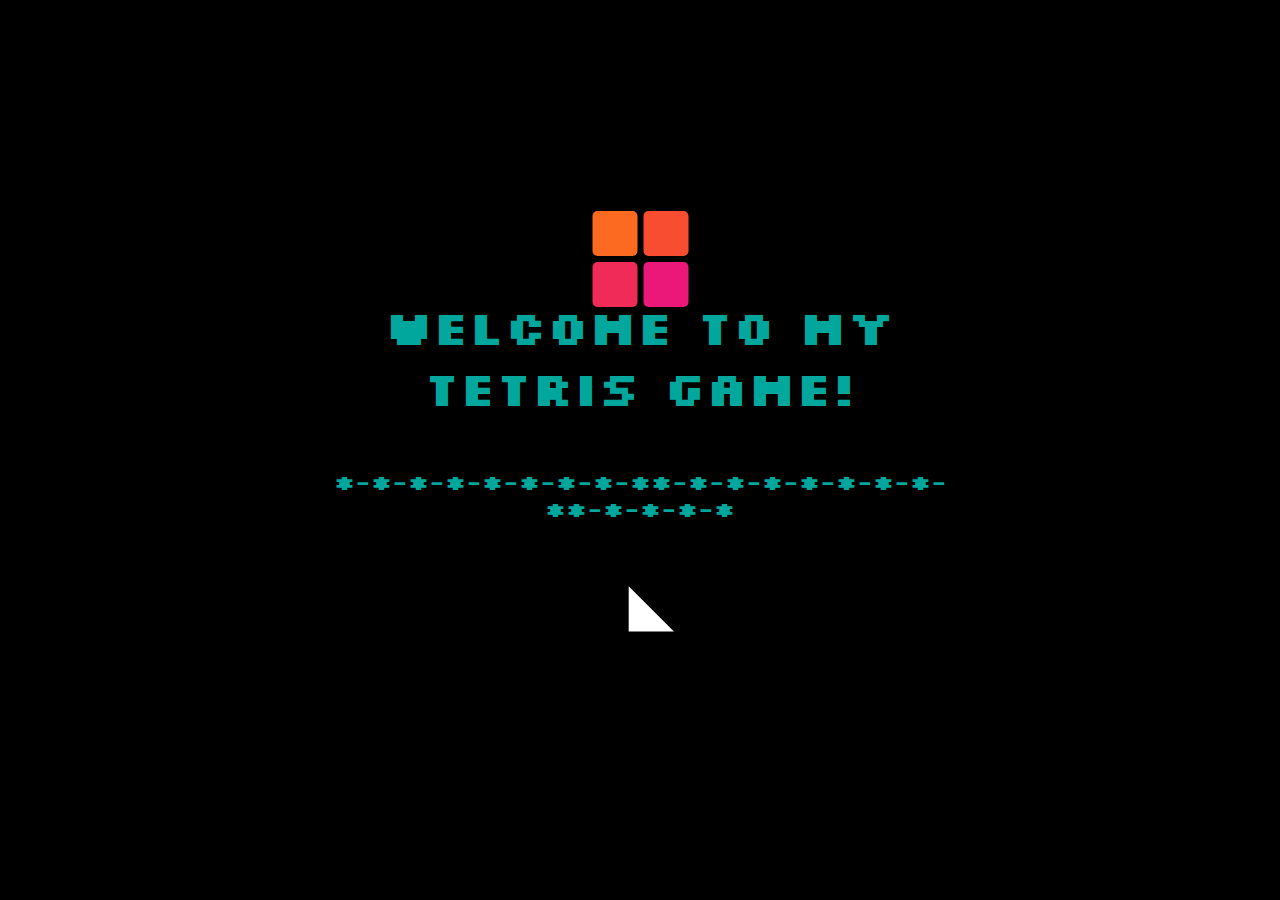
<file: welcome.html>
<!DOCTYPE html>
<html>
<head>
    <link rel="icon" href="assets/tetris.png" type="image/x-icon">
  <title>Tetris</title>
  <!-- <link rel="stylesheet" href="style.css"> -->
  <link href="https://fonts.googleapis.com/css?family=Press+Start+2P" rel="stylesheet">
  <link rel="preconnect" href="https://fonts.googleapis.com">
<link rel="preconnect" href="https://fonts.gstatic.com" crossorigin>
<link href="https://fonts.googleapis.com/css2?family=Silkscreen:wght@400;700&display=swap" rel="stylesheet">
</head>
<style type="text/css">
    body {
  display: flex;
  justify-content: center;
  align-items: center;
  height: 100vh;
  margin: 0;
  background-color: black;
  /* background-image: url(assets/images/bg1.jpg); */
  background-repeat: no-repeat;
  background-size: cover;
}
    .welcome-container {
  position: absolute;
  top: 50%;
  left: 50%;
  transform: translate(-50%, -50%);
  text-align: center;
  color:#01A69D;
  font-family: 'Silkscreen', cursive;
  font-size: 2rem;
}

.arrow-container {
  margin-top: 1rem;
  /* background-color: #94321A; */
}

/* .arrow {
  border: solid white;
  border-width: 0 0.5rem 0.5rem 0;
  display: inline-block;
  padding: 0.5rem;
  transform: rotate(45deg);
  -webkit-transform: rotate(45deg);
} */

.down {
  transform: rotate(45deg);
  -webkit-transform: rotate(45deg);
}
@keyframes jump {
  0% {
    transform: translateY(0);
  }
  50% {
    transform: translateY(-15px); /* Adjust the height of the jump */
  }
  100% {
    transform: translateY(0);
  }
}

.arrow {
  display: inline-block;
  width: 0; 
  height: 0; 
  border-left: 2rem solid transparent; /* Adjust the size */
  border-right: 2rem solid transparent; /* Adjust the size */
  border-top: 2rem solid white; /* Arrow color */
  margin-top: 2rem; /* Space above the arrow */
  animation: jump 0.5s infinite; /* Keep the jumping animation */
}
.container {
  width: 105px;
  height: 100px;
  position: absolute;
  bottom: 60%;
  left: 50%;
  transform: translate(-50%, -50%);
  margin: auto;
  text-align: center;
  animation: rotate-move 5s cubic-bezier(.5,0,.5,1) infinite;
}

.elem {
  width: 45px;
  height: 45px;
  display: inline-block;
  margin: 1px;
  border-radius: 5px;
}

.elem-1 {
  background-color: #fc6a21;
  animation: elem-1-move 5s linear infinite;
}

.elem-2 {
  background-color: #f84d30;
  animation: elem-2-move 5s linear infinite;
}

.elem-3 {
  background-color: #f02b57;
  animation: elem-3-move 5s linear infinite;
}

.elem-4 {
  background-color: #ec1879;
  animation: elem-4-move 5s linear infinite;
}

@keyframes elem-1-move {
  5%, 95% {transform: translate(0, 0)}
  11.6%, 21.6%, 78.2%, 88.2% {transform: translate(-27px, 0px)}
  28.3%, 38.3%, 61.6%, 71.6% {transform: translate(-27px, 51px)}
  44.9%, 59.9% {transform: translate(-27px, 51px)}
}

@keyframes elem-2-move {
  5%, 95% {transform: translate(0, 0)}
  11.6%, 21.6%, 78.2%, 88.2% {transform: translate(-27px, 0px)}
  28.3%, 38.3%, 61.6%, 71.6% {transform: translate(-27px, 0px)}
  44.9%, 59.9% {transform: translate(25px, 0px)}
}

@keyframes elem-3-move {
  5%, 95% {transform: translate(0, 0)}
  11.6%, 21.6%, 78.2%, 88.2% {transform: translate(25px, 0px)}
  28.3%, 38.3%, 61.6%, 71.6% {transform: translate(25px, 0px)}
  44.9%, 59.9% {transform: translate(25px, 0px)}
}

@keyframes elem-4-move {
  5%, 95% {transform: translate(0, 0)}
  11.6%, 21.6%, 78.2%, 88.2% {transform: translate(25px, 0px)}
  28.3%, 38.3%, 61.6%, 71.6% {transform: translate(25px, 0px)}
  44.9%, 59.9% {transform: translate(25px, 0px)}
}

@keyframes rotate-move {
  15.6%, 17.6%, 48.9%, 50.9%, 82.2%, 84.2% {transform: translate(-50%, -50%) rotate(360deg)}
  0%, 32.3%, 34.3%, 65.6%, 67.6%, 99% {transform: translate(-50%, -50%) rotate(0)}
}
</style>
<body>
    <div class="container">
        <div class="elem elem-1"></div>
        <div class="elem elem-2"></div>
        <div class="elem elem-3"></div>
        <div class="elem elem-4"></div>
      </div>
  <div class="welcome-container">
    <h2>Welcome to My Tetris Game!</h2>
    <h6>*-*-*-*-*-*-*-*-**-*-*-*-*-*-*-*-**-*-*-*-*</h6>
    <!-- <p>Click the arrow to start the game.</p> -->
    <div class="arrow-container">
      <a href="index.html" id="start-game">
        <i class="arrow down"></i>
      </a>
    </div>
  </div>

  <script>
    document.getElementById('start-game').addEventListener('click', () => {
      // Redirect to the main game page
      window.location.href = 'index.html';
    });
  </script>
</body>
</html>
</file>
<file: style.css>
body {
  display: flex;
  justify-content: center;
  align-items: center;
  height: 100vh;
  margin: 0;
  background-color: black;
  background-image: url(assets/images/bg1.jpg);
  background-repeat: no-repeat;
  background-size: cover;
}
#container {
  width: 800px;
  height: 600px;
}
.game-container {
  display: grid;
  grid-template-columns: 1fr 1fr;
  /* gap: 2px; */
  align-items: center;
}

.title-container {
  grid-column: 1 / -1;
  margin-bottom: 30%;
  text-align: center;
}

.title-container h1 {
  color:white;
  font-family: 'Gill Sans', 'Gill Sans MT', Calibri, 'Trebuchet MS', sans-serif;
  font-size: 40px;
  font-family: 'Press Start 2P', cursive;
}

.title-container h6 {
  color:white;
  font-family: 'Gill Sans', 'Gill Sans MT', Calibri, 'Trebuchet MS', sans-serif;
  font-size: 20px;
}

#game-board {
  grid-column: 1;
  position: relative;
  border: 5px solid  #94321A;
  border-radius: 3%;
}

.preview-container {
  /* padding-top: 100%; */
  /* margin-top: -300%; */
  border: 5px solid  #94321A;
  /* margin-left: 20%; */
  border-radius: 3%;
  grid-column: 2;
  display: flex;
  flex-direction: column;
  align-items: center;
  margin-top:79%;
  margin-right: 33%;
}

#preview-board {
  
  /* border: 5px solid black; */
  border-radius: 5%;
  margin-bottom: 100%;
  padding-top: 93%;
  align-items: center;

}

.game-icon {
  width: 50px;
  height: 50px;
  position: absolute;
  top: 20px;
  left: 20px;
}
#score-display {
  background-color:#031654 ;

  margin-bottom: -60%;
  border: 5px solid  #94321A;
  border-radius: 3%;
}
#level-display {
  background-color:#031654 ;
  /* position: absolute; */
  border: 5px solid #94321A;
  border-radius: 3%;
  margin-top: 16%;
  align-items: center;
  
}
 #game-over-display {
  margin-left: -90%;
  margin-top: -100%;
 }
 #pause-display {
  /* margin-top: -60%; */
  padding-left: 20%;
  align-items: center;
 }
 #play-again-display{
  margin-right: 3%;
 }
</file>
